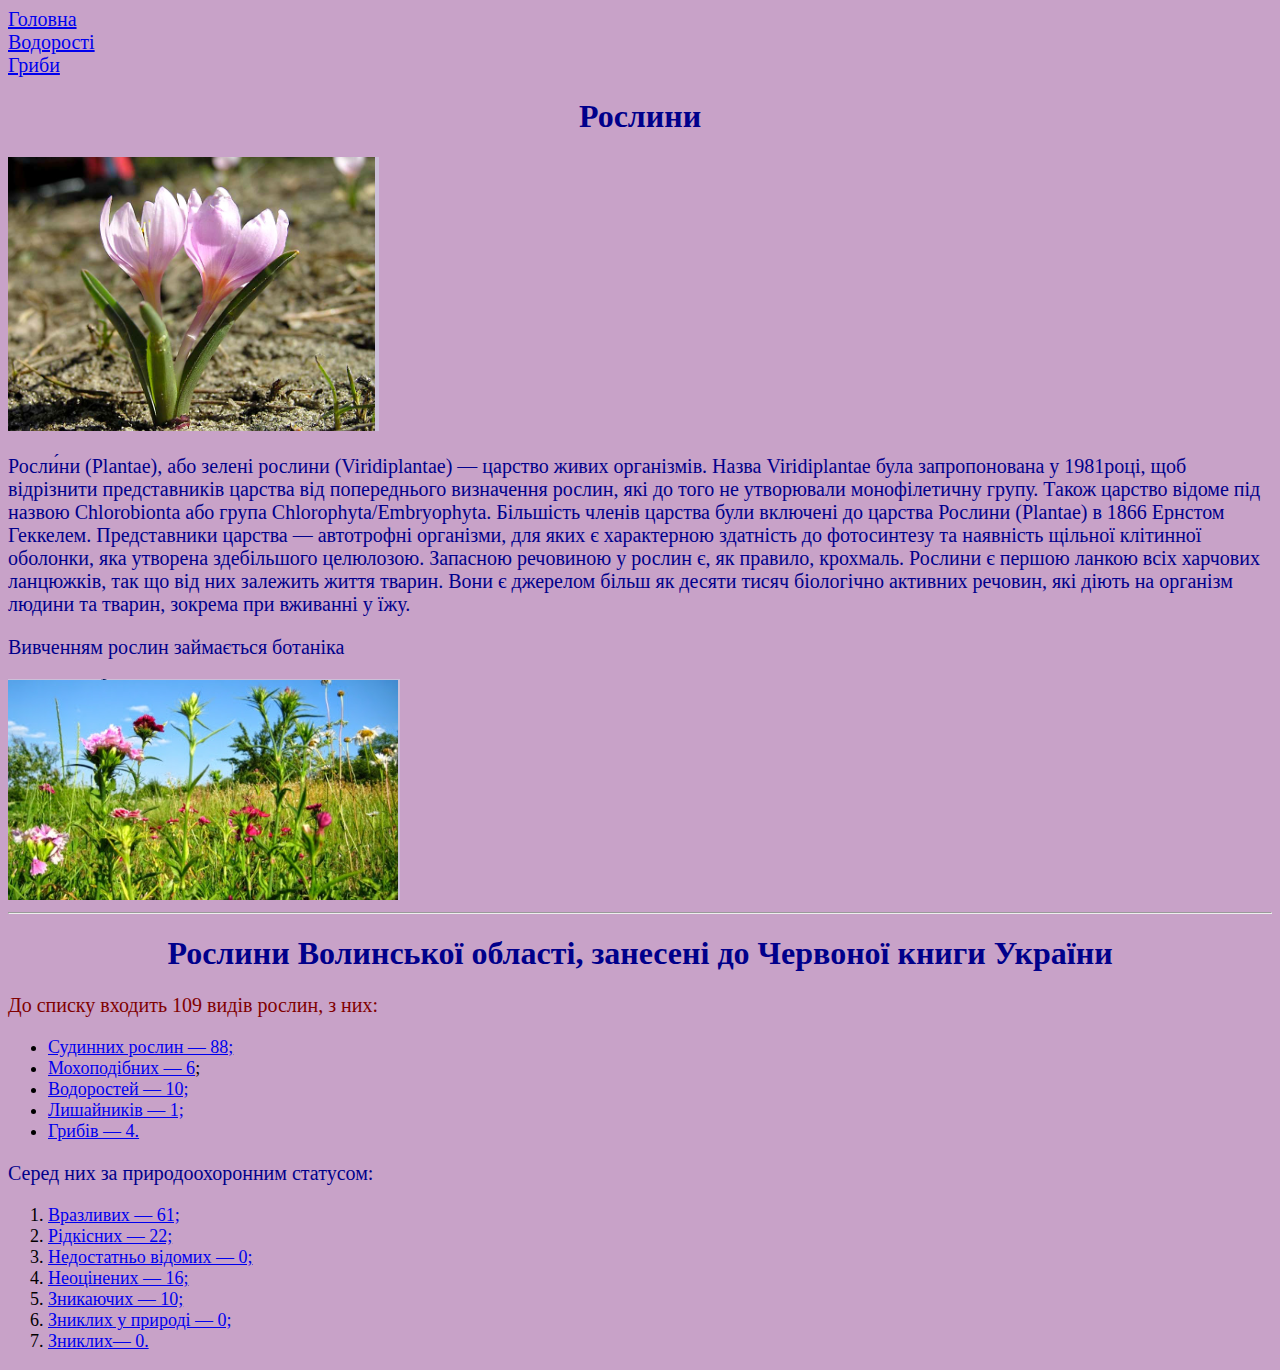
<file: 28.04_(2)_Ющук/index.html>
<!DOCTYPE html>
<html>
	<head>
		<meta charset="utf-8">
		<meta name="viewport" content="width=device-width, initial-scale=1">
		<title>Рослини</title>

		<a class="hrr" target="_blank" href="file:///C:/Users/PC/Desktop/28.04_(2)_%D0%AE%D1%89%D1%83%D0%BA/index.html">Головна</a>

		<br>

		<a class="hrr" target="_blank" href="file:///C:/Users/PC/Desktop/28.04_(2)_%D0%AE%D1%89%D1%83%D0%BA/index_2.html">Водорості</a>

		<br>

		<a class="hrr" target="_blank" href="file:///C:/Users/PC/Desktop/28.04_(2)_%D0%AE%D1%89%D1%83%D0%BA/index_3.html">Гриби</a>

		<link rel="stylesheet" type="text/css" href="css/style.css">

		<br>

	</head>

	<body>

		<header>

			<h1>Рослини</h1>

			<img src="img/1.png">

		</header>

		<p>Росли́ни (Plantae), або зелені рослини (Viridiplantae) — царство живих організмів. Назва Viridiplantae була запропонована у 1981році, щоб відрізнити представників царства від
попереднього визначення рослин, які до того не утворювали монофілетичну групу.
Також царство відоме під назвою Chlorobionta або група
Chlorophyta/Embryophyta. Більшість членів царства були включені до царства Рослини
(Plantae) в 1866 Ернстом Геккелем. Представники царства — автотрофні організми, для
яких є характерною здатність до фотосинтезу та наявність щільної клітинної оболонки,
яка утворена здебільшого целюлозою. Запасною речовиною у рослин є, як
правило, крохмаль. Рослини є першою ланкою всіх харчових ланцюжків, так що від них
залежить життя тварин. Вони є джерелом більш як десяти тисяч біологічно активних
речовин, які діють на організм людини та тварин, зокрема при вживанні у їжу.
		</p>

		<p>Вивченням рослин займається ботаніка
		</p>

		<img src="img/2.png">


		<hr>

		<h1>Рослини Волинської області, занесені до Червоної книги України
		</h1>

		<p class="bor">До списку входить 109 видів рослин, з них:
		</p>

		<ul class="ull">

			<li><a target="_blank" href="https://uk.wikipedia.org/w/index.php?title=%D0%A1%D1%83%D0%B4%D0%B8%D0%BD%D0%BD%D1%96_%D1%80%D0%BE%D1%81%D0%BB%D0%B8%D0%BD%D0%B8,_%D0%B7%D0%B0%D0%BD%D0%B5%D1%81%D0%B5%D0%BD%D1%96_%D0%B4%D0%BE_%D0%A7%D0%B5%D1%80%D0%B2%D0%BE%D0%BD%D0%BE%D1%97_%D0%BA%D0%BD%D0%B8%D0%B3%D0%B8_%D0%A3%D0%BA%D1%80%D0%B0%D1%97%D0%BD%D0%B8&amp;action=edit&amp;redlink=1">Судинних рослин — 88;</a></li>

			<li><a target="_blank" href="https://uk.wikipedia.org/w/index.php?title=%D0%9C%D0%BE%D1%85%D0%BE%D0%BF%D0%BE%D0%B4%D1%96%D0%B1%D0%BD%D1%96,_%D0%B7%D0%B0%D0%BD%D0%B5%D1%81%D0%B5%D0%BD%D1%96_%D0%B4%D0%BE_%D0%A7%D0%B5%D1%80%D0%B2%D0%BE%D0%BD%D0%BE%D1%97_%D0%BA%D0%BD%D0%B8%D0%B3%D0%B8_%D0%A3%D0%BA%D1%80%D0%B0%D1%97%D0%BD%D0%B8&amp;action=edit&amp;redlink=1">Мохоподібних — 6</a>;</li>

			<li><a target="_blank" href="https://uk.wikipedia.org/w/index.php?title=%D0%9C%D0%BE%D1%85%D0%BE%D0%BF%D0%BE%D0%B4%D1%96%D0%B1%D0%BD%D1%96,_%D0%B7%D0%B0%D0%BD%D0%B5%D1%81%D0%B5%D0%BD%D1%96_%D0%B4%D0%BE_%D0%A7%D0%B5%D1%80%D0%B2%D0%BE%D0%BD%D0%BE%D1%97_%D0%BA%D0%BD%D0%B8%D0%B3%D0%B8_%D0%A3%D0%BA%D1%80%D0%B0%D1%97%D0%BD%D0%B8&amp;action=edit&amp;redlink=1">Водоростей — 10;</a></li>

			<li><a target="_blank" href="https://uk.wikipedia.org/wiki/%D0%9B%D0%B8%D1%88%D0%B0%D0%B9%D0%BD%D0%B8%D0%BA%D0%B8_%D0%A7%D0%B5%D1%80%D0%B2%D0%BE%D0%BD%D0%BE%D1%97_%D0%BA%D0%BD%D0%B8%D0%B3%D0%B8_%D0%A3%D0%BA%D1%80%D0%B0%D1%97%D0%BD%D0%B8">Лишайників — 1;</a></li>

			<li><a target="_blank" href="https://uk.wikipedia.org/wiki/%D0%9E%D0%B1%D0%B3%D0%BE%D0%B2%D0%BE%D1%80%D0%B5%D0%BD%D0%BD%D1%8F:%D0%93%D1%80%D0%B8%D0%B1%D0%B8_%D0%A7%D0%B5%D1%80%D0%B2%D0%BE%D0%BD%D0%BE%D1%97_%D0%BA%D0%BD%D0%B8%D0%B3%D0%B8_%D0%A3%D0%BA%D1%80%D0%B0%D1%97%D0%BD%D0%B8">Грибів — 4.</a></li>
		</ul>

		<p>Серед них за природоохоронним статусом:
		</p>

		<ol class="oll">

			<li><a href="https://uk.wikipedia.org/w/index.php?title=%D0%A0%D0%BE%D1%81%D0%BB%D0%B8%D0%BD%D0%B8_%D0%A7%D0%B5%D1%80%D0%B2%D0%BE%D0%BD%D0%BE%D1%97_%D0%BA%D0%BD%D0%B8%D0%B3%D0%B8_%D0%A3%D0%BA%D1%80%D0%B0%D1%97%D0%BD%D0%B8_%D0%B7%D1%96_%D1%81%D1%82%D0%B0%D1%82%D1%83%D1%81%D0%BE%D0%BC_%C2%AB%D0%92%D1%80%D0%B0%D0%B7%D0%BB%D0%B8%D0%B2%D0%B8%D0%B9%C2%BB&amp;action=edit&amp;redlink=1">Вразливих — 61;</a></li>

			<li><a href="https://uk.wikipedia.org/wiki/%D0%A0%D0%BE%D1%81%D0%BB%D0%B8%D0%BD%D0%B8_%D0%A7%D0%B5%D1%80%D0%B2%D0%BE%D0%BD%D0%BE%D1%97_%D0%BA%D0%BD%D0%B8%D0%B3%D0%B8_%D0%A3%D0%BA%D1%80%D0%B0%D1%97%D0%BD%D0%B8_%D0%B7%D1%96_%D1%81%D1%82%D0%B0%D1%82%D1%83%D1%81%D0%BE%D0%BC_%C2%AB%D0%A0%D1%96%D0%B4%D0%BA%D1%96%D1%81%D0%BD%D0%B8%D0%B9%C2%BB">Рідкісних — 22;</a></li>

			<li><a href="https://uk.wikipedia.org/w/index.php?title=%D0%A0%D0%BE%D1%81%D0%BB%D0%B8%D0%BD%D0%B8_%D0%A7%D0%B5%D1%80%D0%B2%D0%BE%D0%BD%D0%BE%D1%97_%D0%BA%D0%BD%D0%B8%D0%B3%D0%B8_%D0%A3%D0%BA%D1%80%D0%B0%D1%97%D0%BD%D0%B8_%D0%B7%D1%96_%D1%81%D1%82%D0%B0%D1%82%D1%83%D1%81%D0%BE%D0%BC_%C2%AB%D0%9D%D0%B5%D0%B4%D0%BE%D1%81%D1%82%D0%B0%D1%82%D0%BD%D1%8C%D0%BE_%D0%B2%D1%96%D0%B4%D0%BE%D0%BC%D0%B8%D0%B9%C2%BB&amp;action=edit&amp;redlink=1">Недостатньо відомих — 0;</a></li>

			<li><a href="https://uk.wikipedia.org/w/index.php?title=%D0%A0%D0%BE%D1%81%D0%BB%D0%B8%D0%BD%D0%B8_%D0%A7%D0%B5%D1%80%D0%B2%D0%BE%D0%BD%D0%BE%D1%97_%D0%BA%D0%BD%D0%B8%D0%B3%D0%B8_%D0%A3%D0%BA%D1%80%D0%B0%D1%97%D0%BD%D0%B8_%D0%B7%D1%96_%D1%81%D1%82%D0%B0%D1%82%D1%83%D1%81%D0%BE%D0%BC_%C2%AB%D0%9D%D0%B5%D0%BE%D1%86%D1%96%D0%BD%D0%B5%D0%BD%D0%B8%D0%B9%C2%BB&amp;action=edit&amp;redlink=1">Неоцінених — 16;</a></li>
			<li><a href="https://uk.wikipedia.org/w/index.php?title=%D0%A0%D0%BE%D1%81%D0%BB%D0%B8%D0%BD%D0%B8_%D0%A7%D0%B5%D1%80%D0%B2%D0%BE%D0%BD%D0%BE%D1%97_%D0%BA%D0%BD%D0%B8%D0%B3%D0%B8_%D0%A3%D0%BA%D1%80%D0%B0%D1%97%D0%BD%D0%B8_%D0%B7%D1%96_%D1%81%D1%82%D0%B0%D1%82%D1%83%D1%81%D0%BE%D0%BC_%C2%AB%D0%97%D0%BD%D0%B8%D0%BA%D0%B0%D1%8E%D1%87%D0%B8%D0%B9%C2%BB&amp;action=edit&amp;redlink=1">Зникаючих — 10;</a></li>

			<li><a href="https://uk.wikipedia.org/wiki/%D0%A0%D0%BE%D1%81%D0%BB%D0%B8%D0%BD%D0%B8_%D0%A7%D0%B5%D1%80%D0%B2%D0%BE%D0%BD%D0%BE%D1%97_%D0%BA%D0%BD%D0%B8%D0%B3%D0%B8_%D0%A3%D0%BA%D1%80%D0%B0%D1%97%D0%BD%D0%B8_%D0%B7%D1%96_%D1%81%D1%82%D0%B0%D1%82%D1%83%D1%81%D0%BE%D0%BC_%C2%AB%D0%97%D0%BD%D0%B8%D0%BA%D0%BB%D0%B8%D0%B9_%D0%B2_%D0%BF%D1%80%D0%B8%D1%80%D0%BE%D0%B4%D1%96%C2%BB">Зниклих у природі — 0;</a></li>
			<li><a href="https://uk.wikipedia.org/wiki/%D0%A0%D0%BE%D1%81%D0%BB%D0%B8%D0%BD%D0%B8_%D0%A7%D0%B5%D1%80%D0%B2%D0%BE%D0%BD%D0%BE%D1%97_%D0%BA%D0%BD%D0%B8%D0%B3%D0%B8_%D0%A3%D0%BA%D1%80%D0%B0%D1%97%D0%BD%D0%B8_%D0%B7%D1%96_%D1%81%D1%82%D0%B0%D1%82%D1%83%D1%81%D0%BE%D0%BC_%C2%AB%D0%97%D0%BD%D0%B8%D0%BA%D0%BB%D0%B8%D0%B9%C2%BB">Зниклих— 0.</a></li>
		</ol>

	</body>

</html>
</file>
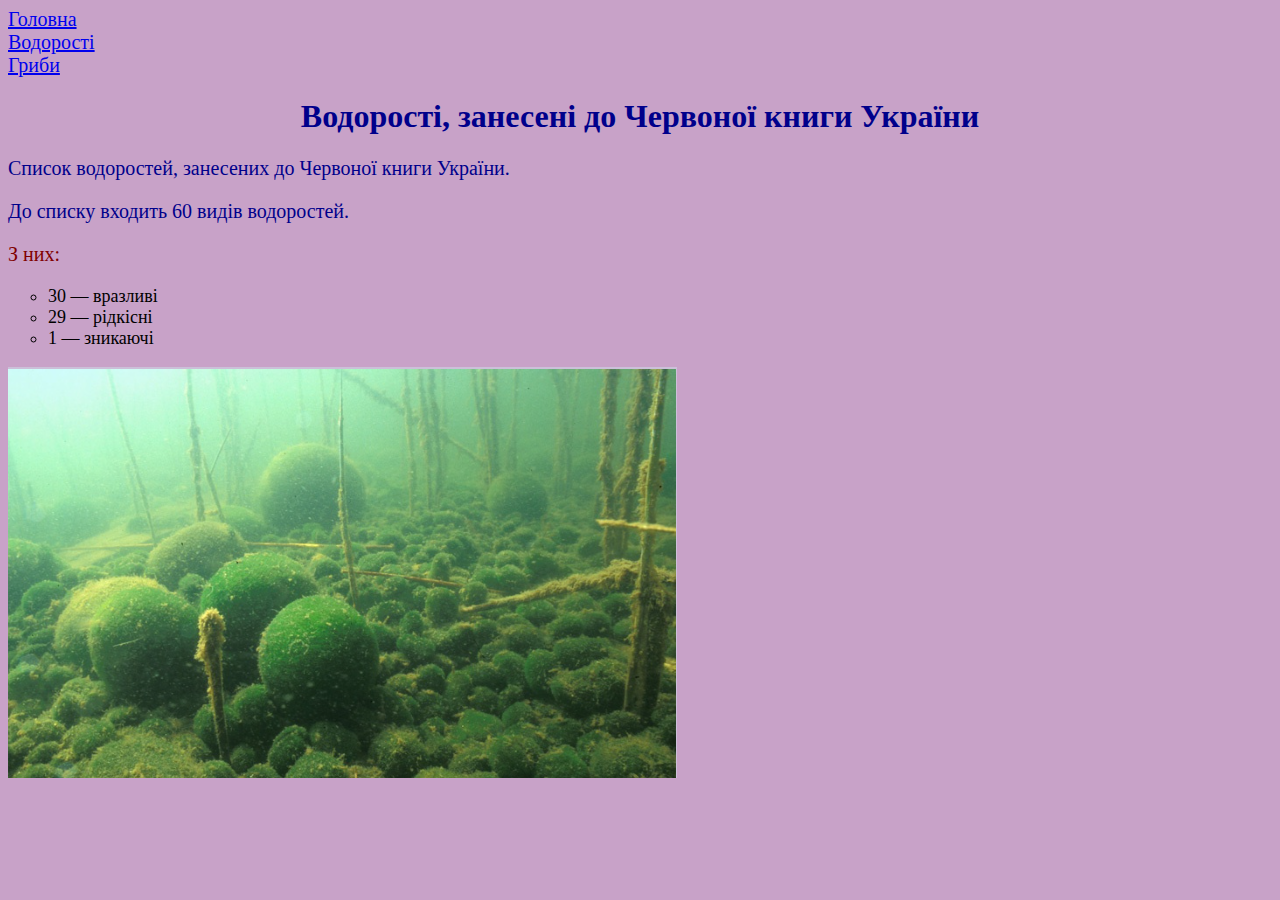
<file: 28.04_(2)_Ющук/index_2.html>
<!DOCTYPE html>
<html>
	<head>
		<meta charset="utf-8">
		<meta name="viewport" content="width=device-width, initial-scale=1">
		<title>Водорості</title>

		<a class="hrr" target="_blank" href="file:///C:/Users/PC/Desktop/28.04_(2)_%D0%AE%D1%89%D1%83%D0%BA/index.html">Головна</a>

		<br>

		<a class="hrr" target="_blank" href="file:///C:/Users/PC/Desktop/28.04_(2)_%D0%AE%D1%89%D1%83%D0%BA/index_2.html">Водорості</a>

		<br>

		<a class="hrr" target="_blank" href="file:///C:/Users/PC/Desktop/28.04_(2)_%D0%AE%D1%89%D1%83%D0%BA/index_3.html">Гриби</a>

		<link rel="stylesheet" type="text/css" href="css/style.css">
	
		<br>

	</head>

	<body>

		<h1>Водорості, занесені до Червоної книги України
		</h1>

		<p>Список водоростей, занесених до Червоної книги України.
		</p>

		<p>До списку входить 60 видів водоростей.
		</p>

		<p class="bor">З них:
		</p>

		<ul class="ull">
			<li style="list-style-type:circle">30 — вразливі</li>
			<li style="list-style-type:circle">29 — рідкісні</li>
			<li style="list-style-type:circle">1 — зникаючі</li>
		</ul>

		<img src="img/3.png">

	</body>
		
</html>
</file>
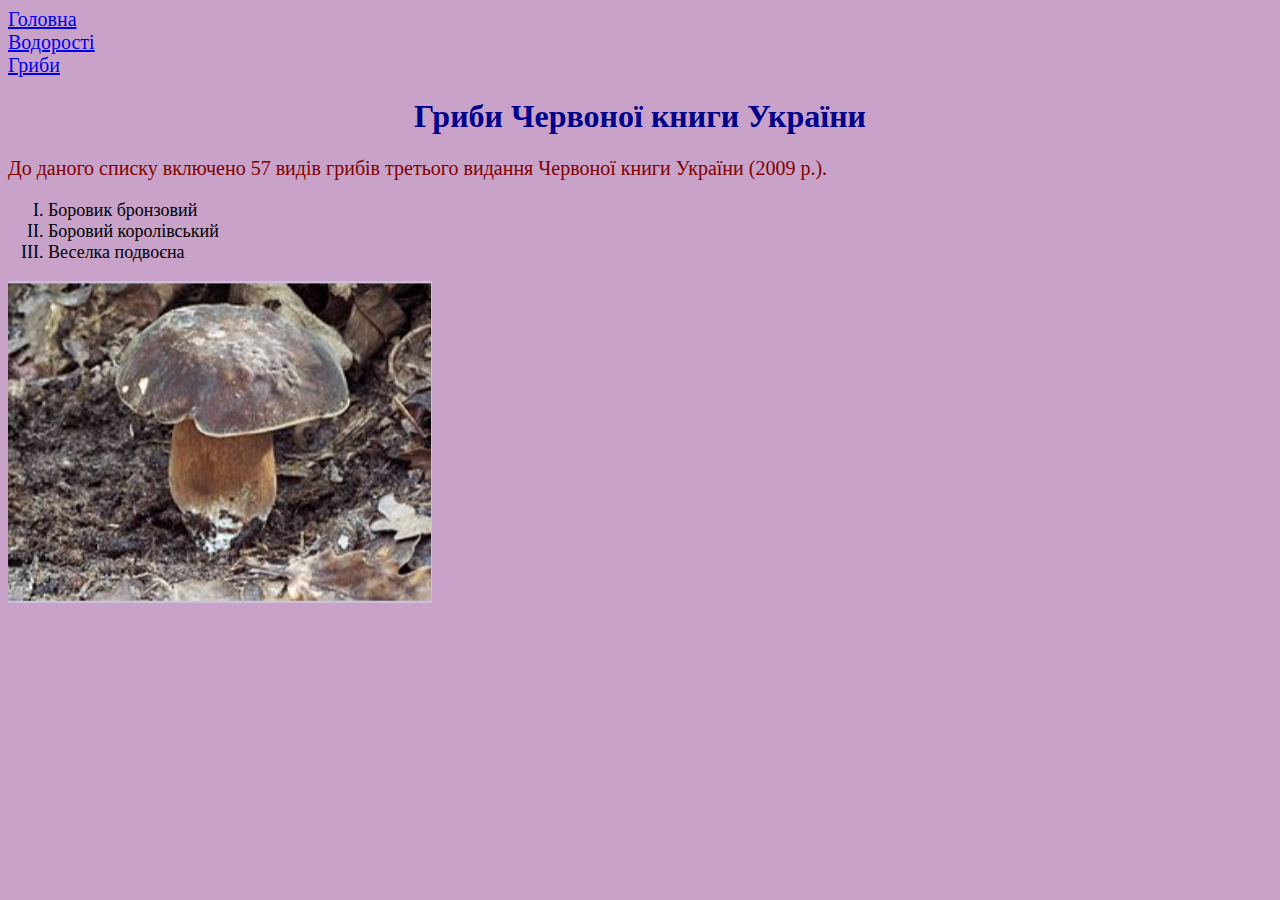
<file: 28.04_(2)_Ющук/index_3.html>
<!DOCTYPE html>
<html>
	<head>
		<meta charset="utf-8">
		<meta name="viewport" content="width=device-width, initial-scale=1">
		<title>Гриби</title>

		<a class="hrr" target="_blank" href="file:///C:/Users/PC/Desktop/28.04_(2)_%D0%AE%D1%89%D1%83%D0%BA/index.html">Головна</a>

		<br>

		<a class="hrr" target="_blank" href="file:///C:/Users/PC/Desktop/28.04_(2)_%D0%AE%D1%89%D1%83%D0%BA/index_2.html">Водорості</a>

		<br>

		<a class="hrr" target="_blank" href="file:///C:/Users/PC/Desktop/28.04_(2)_%D0%AE%D1%89%D1%83%D0%BA/index_3.html">Гриби</a>

		<link rel="stylesheet" type="text/css" href="css/style.css">
		
		<br>

	</head>

	<body>

		<h1>Гриби Червоної книги України
		</h1>

		<p class="bor">До даного списку включено 57 видів грибів третього видання Червоної книги України (2009 р.).
		</p>

		<ol class="oll" type="I">
			<li>Боровик бронзовий</li>

			<li>Боровий королівський</li>

			<li>Веселка подвоєна</li>
		</ol>

		<img src="img/4.png">

	</body>
	
</html>
</file>
<file: 28.04_(2)_Ющук/css/style.css>
body {
	background: #c8a2c8;
}

.hrr {
	font-size: 20px;
}

h1 {
	text-align: center; 
	color: darkblue;
}

p {
	color: darkblue; 
	font-size: 20px;
}

.bor {
	color: maroon;
	font-size: 20px;
}

.ull {
	font-size: 18px;
}

.oll {
	font-size: 18px;
}
</file>
